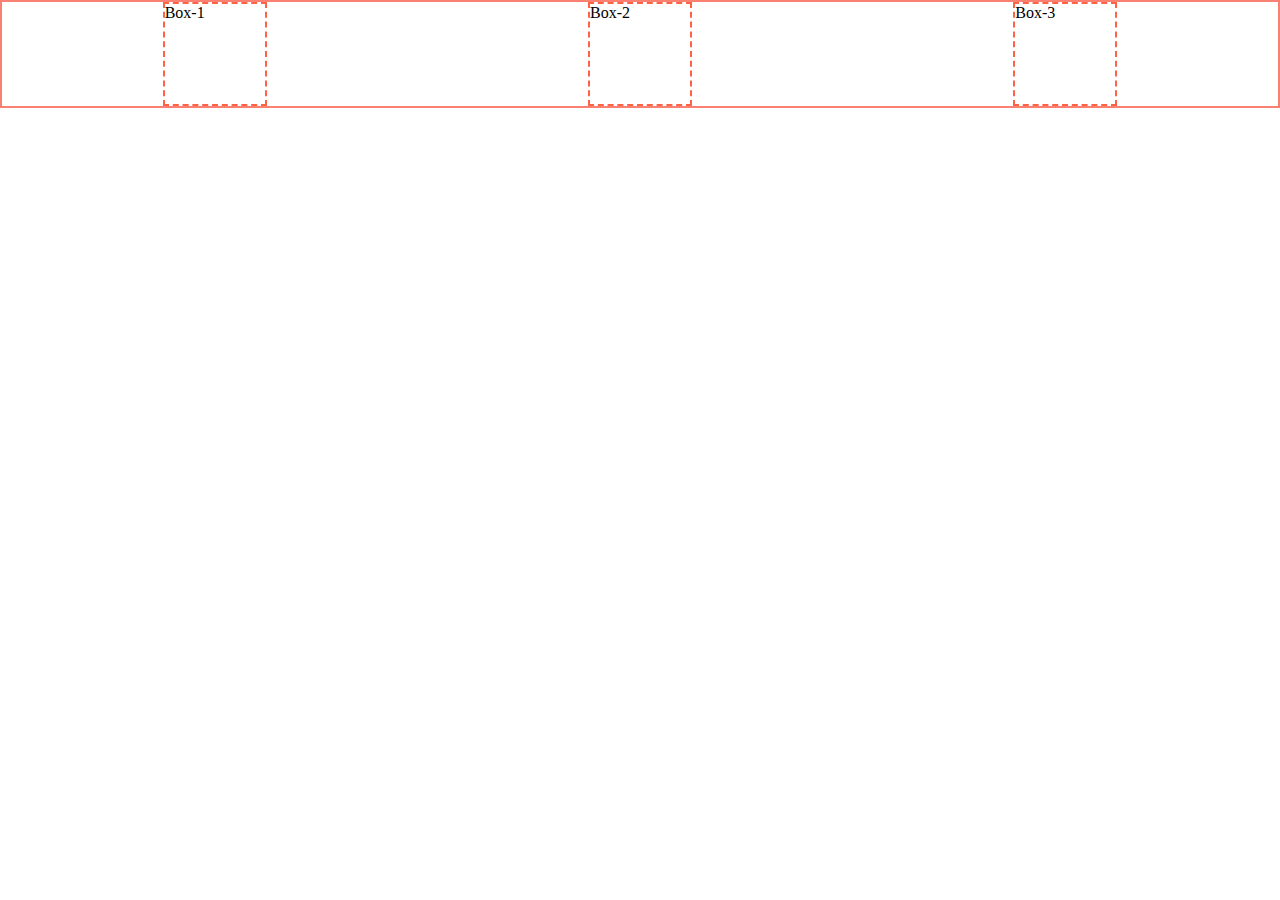
<file: index.html>
<!DOCTYPE html>
<html lang="en">
<head>
    <meta charset="UTF-8">
    <meta name="viewport" content="width=device-width, initial-scale=1.0">
    <title>Flex</title>
    <style>
        *{
            margin: 0;
            padding: 0;
        }
        .container{
            border: 2px solid salmon;
            display: flex;
            /* justify-content: center; */
            /* justify-content: space-between; */
            justify-content: space-around;
        }
        .box{
            width: 100px;
            height: 100px;
            border: 2px dashed tomato;
            
        }
    </style>
</head>
<body>
    <div class="container">
        <div class="box">Box-1</div>
        <div class="box">Box-2</div>
        <div class="box">Box-3</div>
    </div>
</body>
</html>
</file>
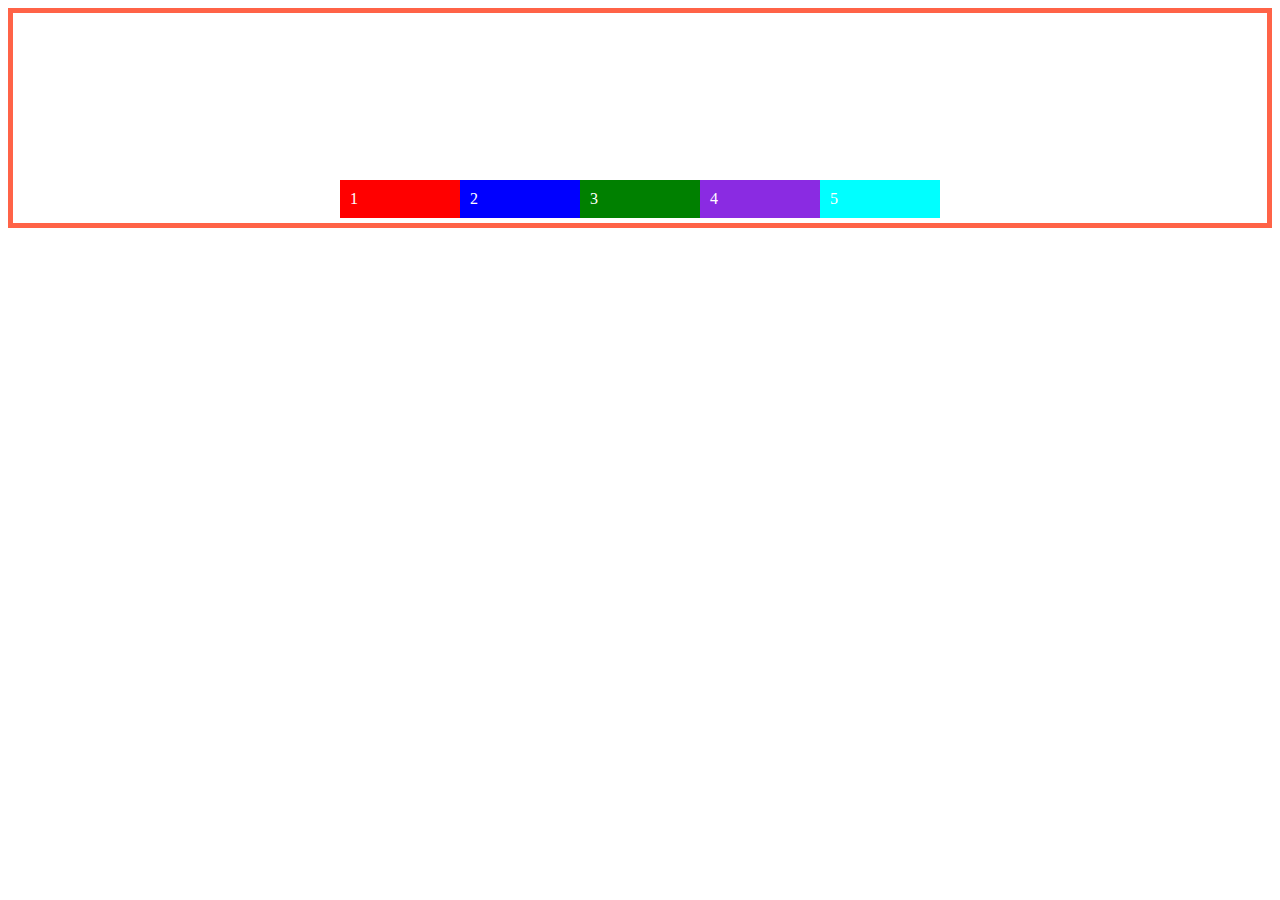
<file: flex-container.html>
<!DOCTYPE html>
<html lang="en">
<head>
    <meta charset="UTF-8">
    <meta name="viewport" content="width=device-width, initial-scale=1.0">
    <title>Document</title>
    <style>
        .flex-container{
            border:5px solid tomato;
            display: flex;
            padding: 5px;
            /* flex-direction: column; */
            /* justify-content: space-between; */
            /* justify-content: center; */
            height: 200px;
            /* align-items: center; */
            /* border-radius: 2px solid; */
            align-items: end;
            justify-content: center;

            /* height: 100vh; */
            flex-wrap: wrap;
            
        }
        .flex-item{
            color: white;
            width: 100px;
            padding: 10px;
        }
        .one{
            background-color: red;
        }
        .two{
            background-color: blue;
        }
        .three{
            background-color: green;
        }
        .four{
            background-color: blueviolet;
        }
        .five{
            background-color: aqua;
        }
    </style>
</head>
<body>
    
    <div class="flex-container">
        <div class="flex-item one">1</div>
        <div class="flex-item two">2</div>
        <div class="flex-item three">3</div>
        <div class="flex-item four">4</div>
        <div class="flex-item five">5</div>
    </div>


</body>
</html>
</file>
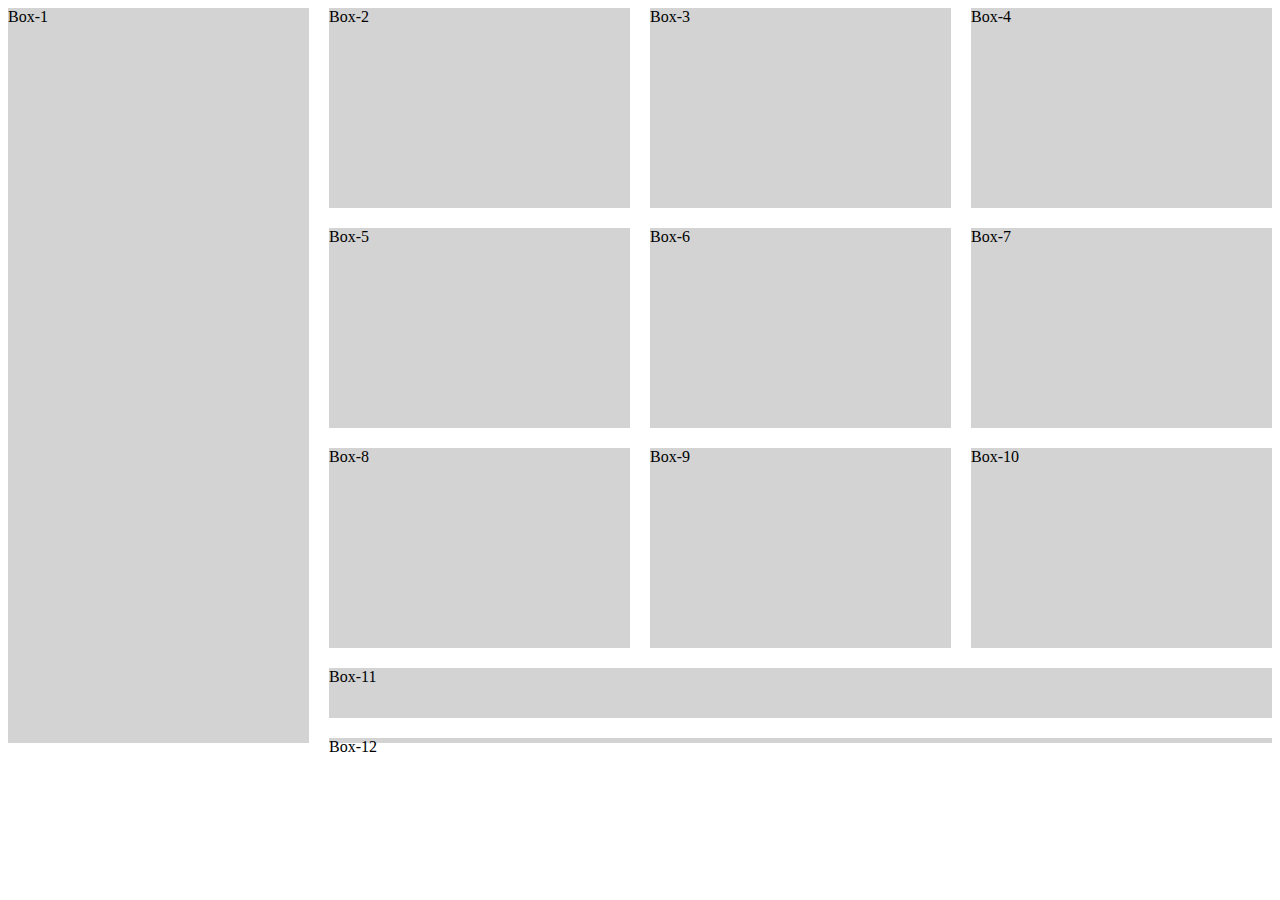
<file: grid.html>
<!DOCTYPE html>
<html lang="en">
<head>
    <meta charset="UTF-8">
    <meta name="viewport" content="width=device-width, initial-scale=1.0">
    <title>Grid</title>
    <style>
        .container{
            display: grid;
            grid-template-columns: repeat(4, 1fr);
            grid-template-rows: repeat(3, 200px) 50px 5px;
            gap: 20px;
        }
        .box{
            background-color: lightgray;
           
        }
        #box-1{
            grid-row: span 5;
        }
        #box-11, #box-12{
            grid-column: span 3;
        }
    </style>
</head>
<body>
    <div class="container">
        <div class="box" id="box-1">Box-1</div>
        <div class="box" id="box-2">Box-2</div>
        <div class="box" id="box-3">Box-3</div>
        <div class="box" id="box-4">Box-4</div>
        <div class="box" id="box-5">Box-5</div>
        <div class="box" id="box-6">Box-6</div>
        <div class="box" id="box-7">Box-7</div>
        <div class="box" id="box-8">Box-8</div>
        <div class="box" id="box-9">Box-9</div>
        <div class="box" id="box-10">Box-10</div>
        <div class="box" id="box-11">Box-11</div>
        <div class="box" id="box-12">Box-12</div>
    </div>
</body>
</html>
</file>
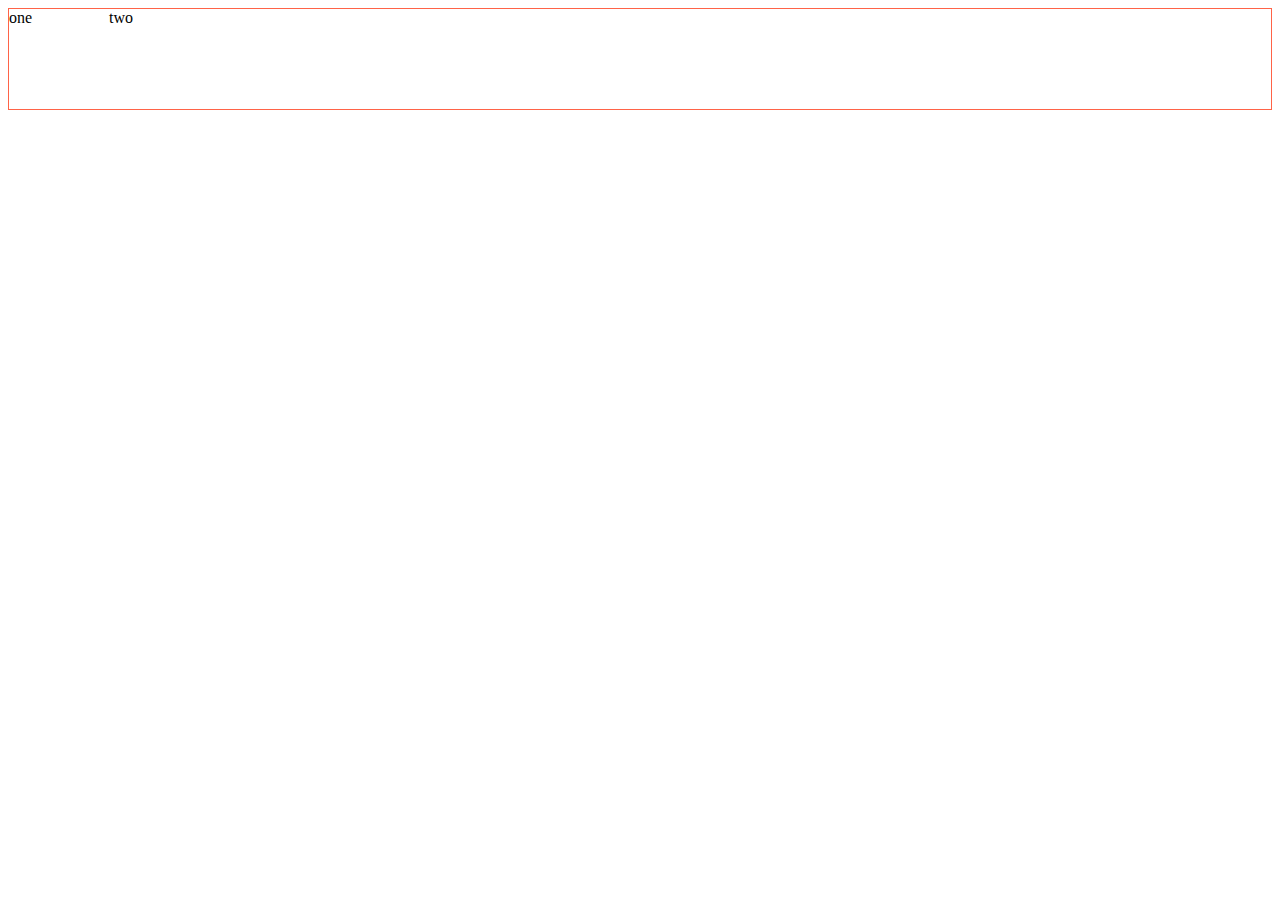
<file: new-grid.html>
<!DOCTYPE html>
<html lang="en">
<head>
    <meta charset="UTF-8">
    <meta name="viewport" content="width=device-width, initial-scale=1.0">
    <title>Document</title>
    <style>
        .grid-container{
            display:grid;
            height: 100px;
            border: 1px solid tomato;
            grid-template-columns: 100px 100px;
        }
    </style>
</head>
<body>
    <div class="grid-container">
        <div class="one">one</div>
        <div class="two">two</div>
    </div>
</body>
</html>
</file>
